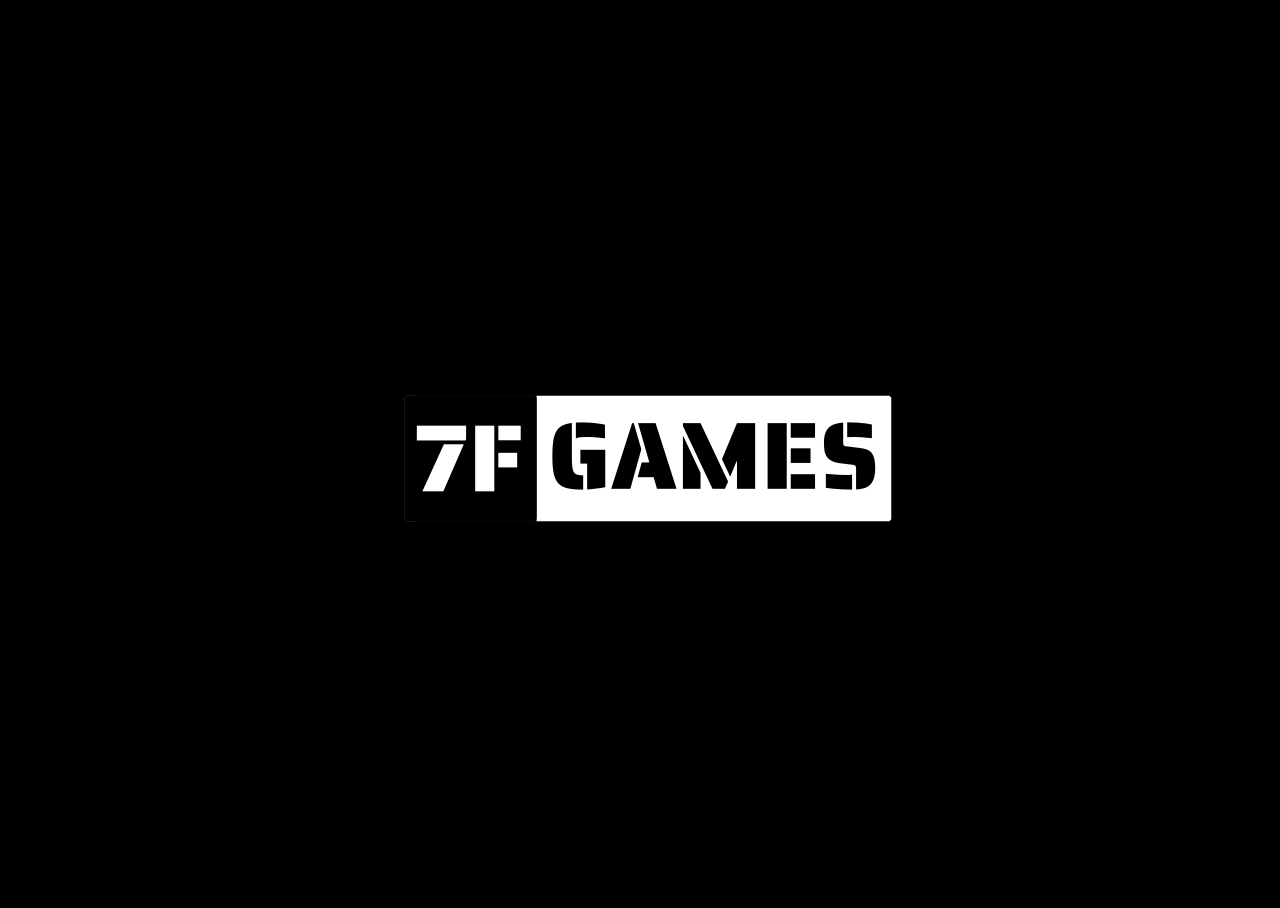
<file: index.html>
<!DOCTYPE html>
<html lang="en">
<head>
    <meta charset="UTF-8">
    <meta name="viewport" content="width=device-width, initial-scale=1.0">
    <title>7FGames | Landing</title>
    <link rel="stylesheet" href="/static/css/animate.min.css">
    <link rel="stylesheet" href="/static/css/style.css">
    <link rel="shortcut icon" href="/static/images/7f-games-icon.png" type="image/x-icon">
</head>
<body>
    <img class="animate__animated animate__bounceInDown" src="/static/images/7f-games.png">
</body>
</html>
</file>
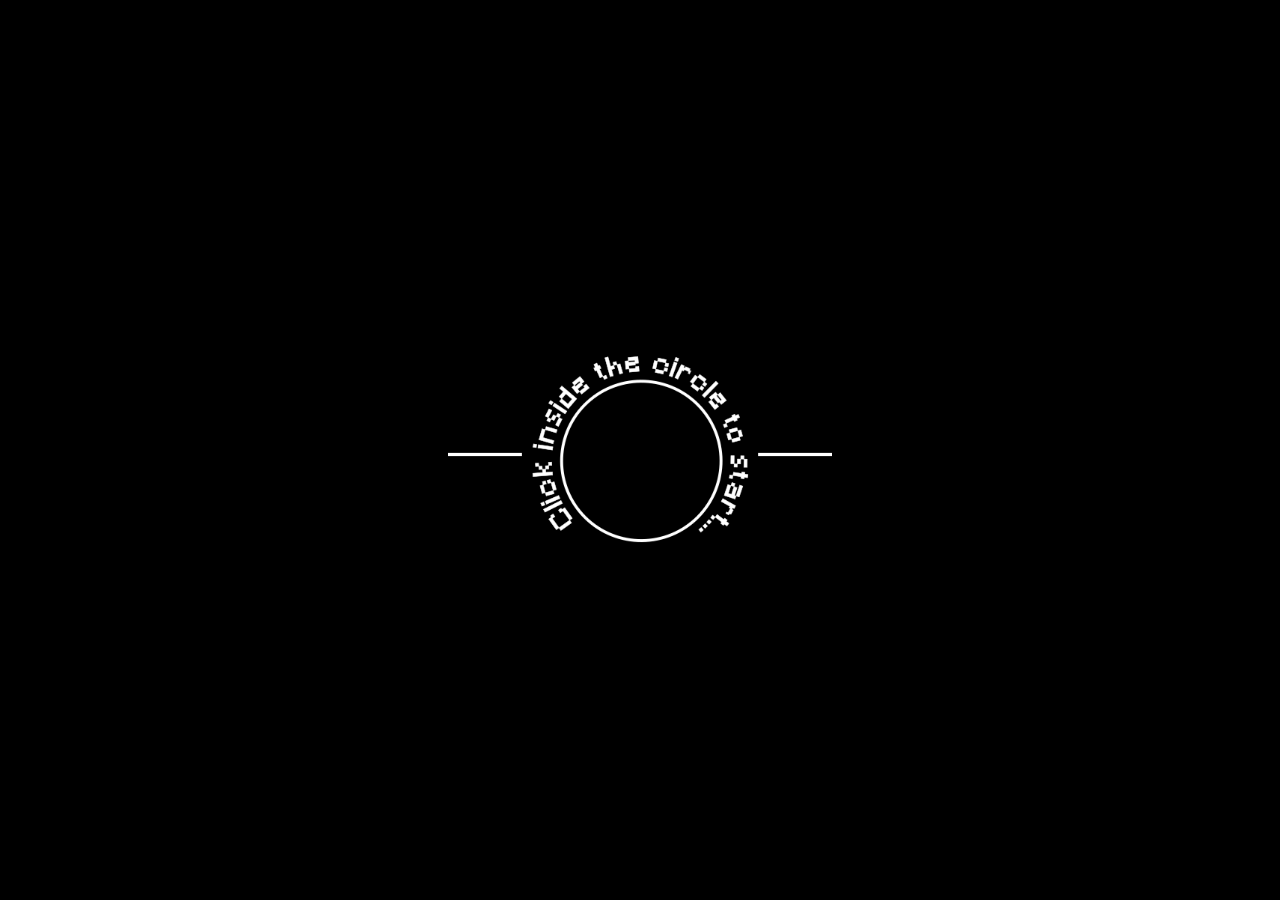
<file: 2u5CoCetBAQh1Qy/index.html>
<!DOCTYPE html>
<html>

<head>
  <title>Zorkraft</title>
  <meta charset="UTF-8">
  <link rel="shortcut icon" href="images/logo-48.png" type="image/x-icon">
  <link rel="stylesheet" href="css/animate.min.css">
  <link rel="stylesheet" href="css/rain.css">
  <link rel="stylesheet" href="css/style.css">
</head>

<body>

  <div id="content">
    <div id='pressStart' class="animate__animated animate__fadeIn" style="display: none">
      <img src="images/start-button.png">
      <img class="hover-img animate__animated animate__slower"
           src="images/logo-64.png" style="width: 35%; display: none" >
    </div>

    <div id="userIface" style="display: none">
      <div id="systemOut"></div>
      <div class="input-holder">
        <span class="sys-symbol">&gt;</span>
        <input id="playerIn" type="text" name="player-in">
      </div>
    </div>

    <div class="fx">
      <div class="rain front-row"></div>
      <div class="rain back-row"></div>
    </div>
  </div>

  <div id="hiddenContent" style="display: none">
  </div>

  <script src="js/jquery-3.5.1.min.js"></script>
  <script src="js/js.cookie.min.js"></script>
  <script src="js/howler.min.js"></script>

  <script src="js/utils.js"></script>
  <script src="js/ui.js"></script>
  <script src="js/rain.js"></script>
  <script src="js/zkmachine.js"></script>
  <script src="js/app.js"></script>
</body>

</html>
</file>
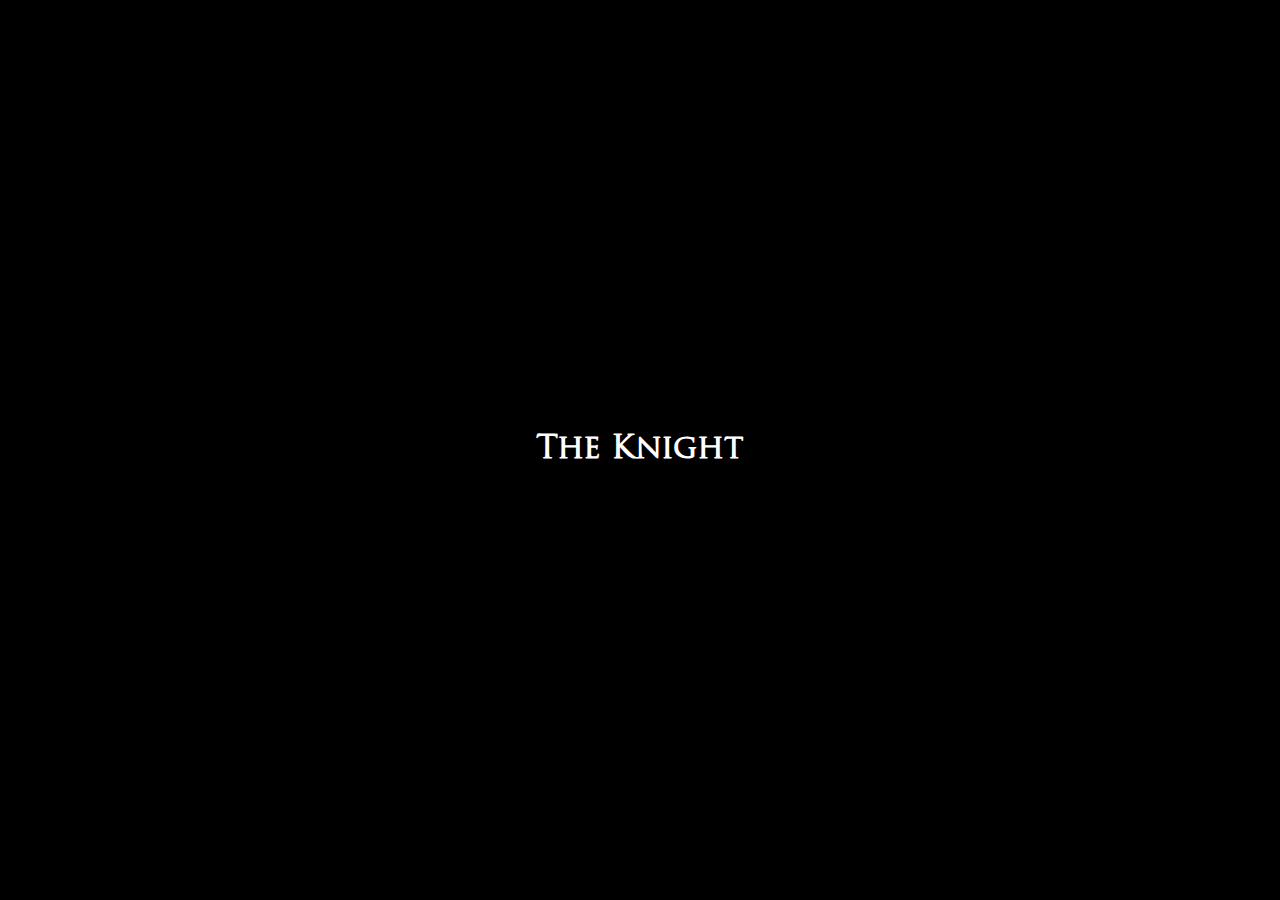
<file: KRrtbPaKKH8sfzZ/index.html>
<!DOCTYPE html>
<html lang="en">
<head>
    <meta charset="UTF-8">
    <meta http-equiv="X-UA-Compatible" content="IE=edge">
    <meta name="viewport" content="width=device-width, initial-scale=1.0">
    <link rel="stylesheet" href="style.css">
    <link rel="shortcut icon" href="/static/images/7f-games-icon.png" type="image/x-icon">
    <title>7FGames - The Knight</title>
</head>
<body>
    <h1>The Knight</h1>
</body>
</html>
</file>
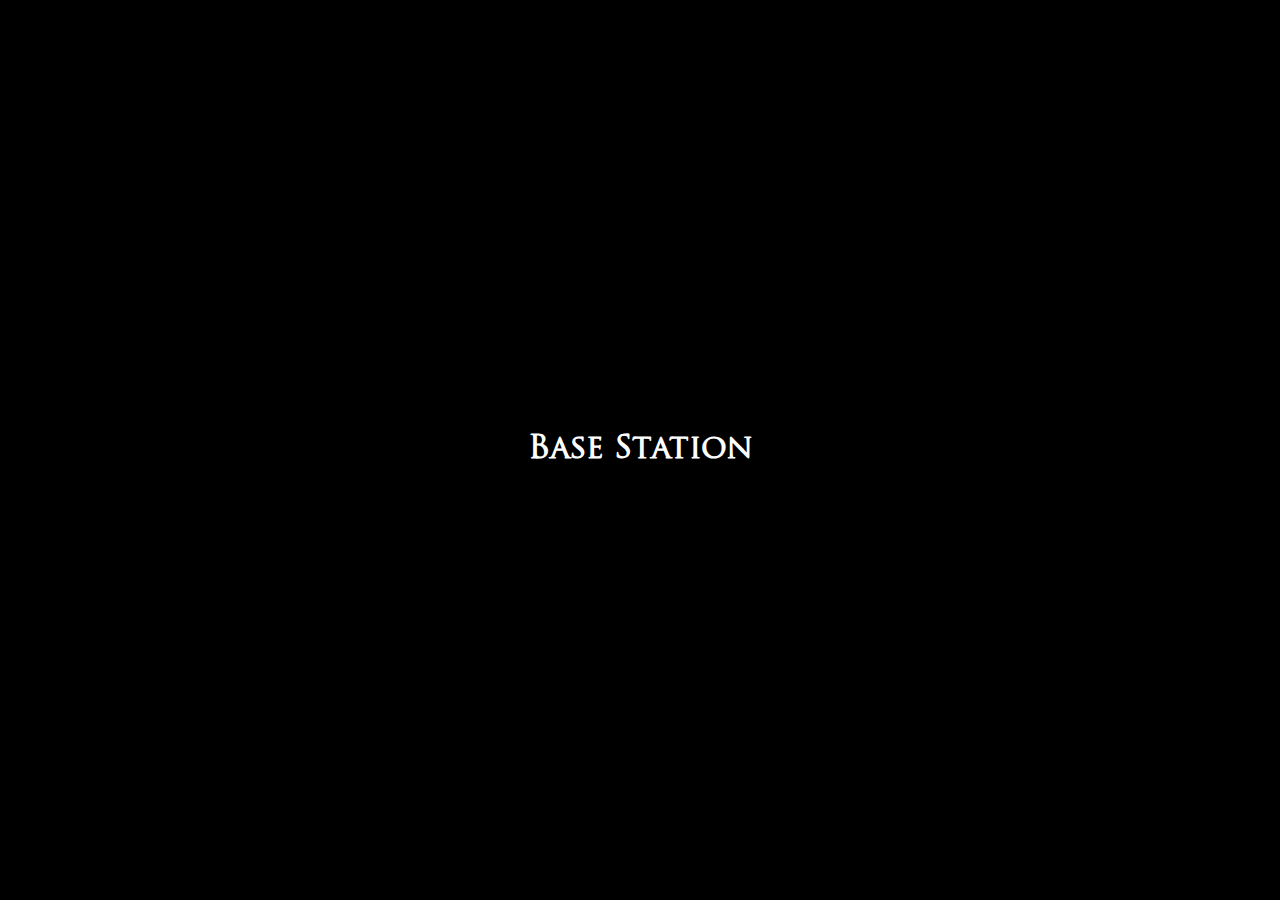
<file: VdtjFHreB51xWr1/index.html>
<!DOCTYPE html>
<html lang="en">
<head>
    <meta charset="UTF-8">
    <meta http-equiv="X-UA-Compatible" content="IE=edge">
    <meta name="viewport" content="width=device-width, initial-scale=1.0">
    <link rel="stylesheet" href="style.css">
    <link rel="shortcut icon" href="/static/images/7f-games-icon.png" type="image/x-icon">
    <title>7FGames - The Knight</title>
</head>
<body>
    <h1>Base Station</h1>
</body>
</html>
</file>
<file: static/css/style.css>
html, body {
    width: 100%;
    height: 100%;
}

body {
    display: flex;
    align-items: center;
    justify-content: center;
    overflow: hidden;

    background-color: black;
    color: white;
    font-family: Roboto, Arial, Helvetica, sans-serif;
    user-select: none;
}

@media only screen and (max-width: 600px) {
    img {
        width: 80%;
    }
}
</file>
<file: 2u5CoCetBAQh1Qy/css/rain.css>
:root {
    --drop-size: 0.5vw;
    --drop-speed: 0.3s;
    --drop-opacity: 0.3;
    --drop-color: 114, 170, 223;
}

.rain {
    position: absolute;
    left: 0;
    width: 100%;
    height: 100%;
    z-index: 2;
}

.rain.back-row {
    z-index: 1;
    bottom: 60px;
    opacity: 0.5;
}

.drop {
    position: absolute;
    bottom: 110vh;
    width: var(--drop-size);
    height: 120px;
    pointer-events: none;
    animation: drop var(--drop-speed) linear infinite;
}

@keyframes drop {
    0%   { transform: translateY(0vh);   }
    100% { transform: translateY(120vh); }
}

.stem {
    width: var(--drop-size);
    height: 60%;
    margin-left: 7px;
    background: linear-gradient(to bottom,
        rgba(255, 255, 255, 0),
        rgba(var(--drop-color), var(--drop-opacity))
    );
    animation: stem var(--drop-speed) linear infinite;
}

@keyframes stem {
    0%   { opacity: 0.5; }
    10%  { opacity: 1;   }
    85%  { opacity: 1;   }
    100% { opacity: 0;   }
}
</file>
<file: 2u5CoCetBAQh1Qy/css/style.css>
html, body {
    margin: 0px;
    padding: 0px;
    width: 100%;
    height: 100%;
    background-color: black;
    color: white;
    user-select: none;
}

#content, .go-fullscreen {
    position: relative;
    display: block;
    width: 100%;
    height: 100%;
    overflow: hidden;
}

#pressStart {
    cursor: pointer;
    position: absolute;
    left: 50%;
    top: 50%;
    transform: translate(-50%, -50%);
    z-index: 100;
}

#pressStart img:not(.hover-img) {
    width: 30vw;
}

#pressStart .hover-img {
    position: absolute;
    top: calc(50% + 5px);
    left: 50%;
    width: 80px;
    transform: translate(-50%, -50%);
}

#userIface {
    position: absolute;
    z-index: 10;
    left: 2vw;
    bottom: 3vh;
    font-size: 1.5em;
    box-shadow: 3px 3px 6px 3px rgba(0, 0, 0, 0.356);
}

#userIface .sys-symbol {
    display: inline-block;
    position: relative;
    width: 0.6em;
    margin: 0px;
    padding: 0px;
}

#userIface .input-holder {
    display: inline-block;
    background-color: rgba(20, 20, 20, 0.856);
    border: 1px solid gray;
    border-top: none;
    border-radius: 0px 0px 7px 7px;
    padding-left: 10px;
    width: calc(30vw - 2px);
    min-width: calc(450px - 2px);
}

#userIface input,
#userIface input:focus {
    color: white;
    outline: none;
    background-color: transparent;
    border: none;
    font-family: dosis;
    font-size: 1em;
    padding: 0.3em 0.3em 0.3em 0;
    width: 90%;
}

#systemOut {
    background-color: rgba(20, 20, 20, 0.856);
    position: relative;
    width: 30vw;
    min-width: 450px;
    max-height: 30vh;
    min-height: 10vh;
    overflow-y: auto;
    font-family: dosis;
    font-size: 0.8em;
    border-radius: 7px 7px 0px 0px;
    border: 1px solid gray;
    padding: 4px;
}

#systemOut::-webkit-scrollbar {
    width: 0.5em;
    height: 0.5em;
}

#systemOut::-webkit-scrollbar-track {
    background-color: black;
}

#systemOut::-webkit-scrollbar-thumb {
    background-color: rgb(22, 22, 22);
}

#systemOut .type-user {
    font-weight: bold;
    font-size: 0.9em;
    color: rgb(255, 229, 156);
}

#systemOut .box {
    padding-left: 0.8em;
}

#systemOut .box > *::before {
    content: "- ";
}

#systemOut cr {
    display: block;
    height: 0.5em;
}

.error {
    color: red;
}

.go-fullscreen .message {
    display: inline-block;
    position: absolute;
    width: 90%;
    left: 50%;
    top: 50%;
    transform: translate(-50%, -50%);
    font-size: 3vw;
    font-family: minecraft;
    text-align: center;
}

.go-fullscreen .image {
    display: inline-block;
    position: absolute;
    left: 50%;
    top: 50%;
    transform: translate(-50%, -50%);
}

.background img,
.fx {
    position: absolute;
    width: 100%;
    left: 50%;
    top: 50%;
    transform: translate(-50%, -50%);
    z-index: 0;
    border: 2px solid gray;
}

.fx {
    border: 0px;
    z-index: 2;
    /* note: aspect ratio is 16:9, otherwise change that number */
    height: calc(100vw * 0.5625);
    overflow: hidden;
}

/* Font definitions ----------------------------------------- */

@font-face {
    font-family: minecraft;
    src: url(../fonts/minecraft.ttf);
}

@font-face {
    font-family: orbitron;
    src: url(../fonts/orbitron-regular.ttf);
}

@font-face {
    font-family: dosis;
    src: url(../fonts/dosis_variablefont_wght.ttf);
}
</file>
<file: KRrtbPaKKH8sfzZ/style.css>
html, body {
    background-color: black;
    font-family: 'Trajan';
    color: white;
    display: flex;
    width: 100%;
    height: 100%;
    overflow: hidden;
    justify-content: center;
    align-items: center;
}

@font-face {
	font-family: 'Trajan';
	font-style: normal;
	font-weight: 400;
	src: url("/static/fonts/Trajan Pro Regular.ttf");
}
</file>
<file: VdtjFHreB51xWr1/style.css>
html, body {
    background-color: black;
    font-family: 'Trajan';
    color: white;
    display: flex;
    width: 100%;
    height: 100%;
    overflow: hidden;
    justify-content: center;
    align-items: center;
}

@font-face {
	font-family: 'Trajan';
	font-style: normal;
	font-weight: 400;
	src: url("/static/fonts/Trajan Pro Regular.ttf");
}
</file>
